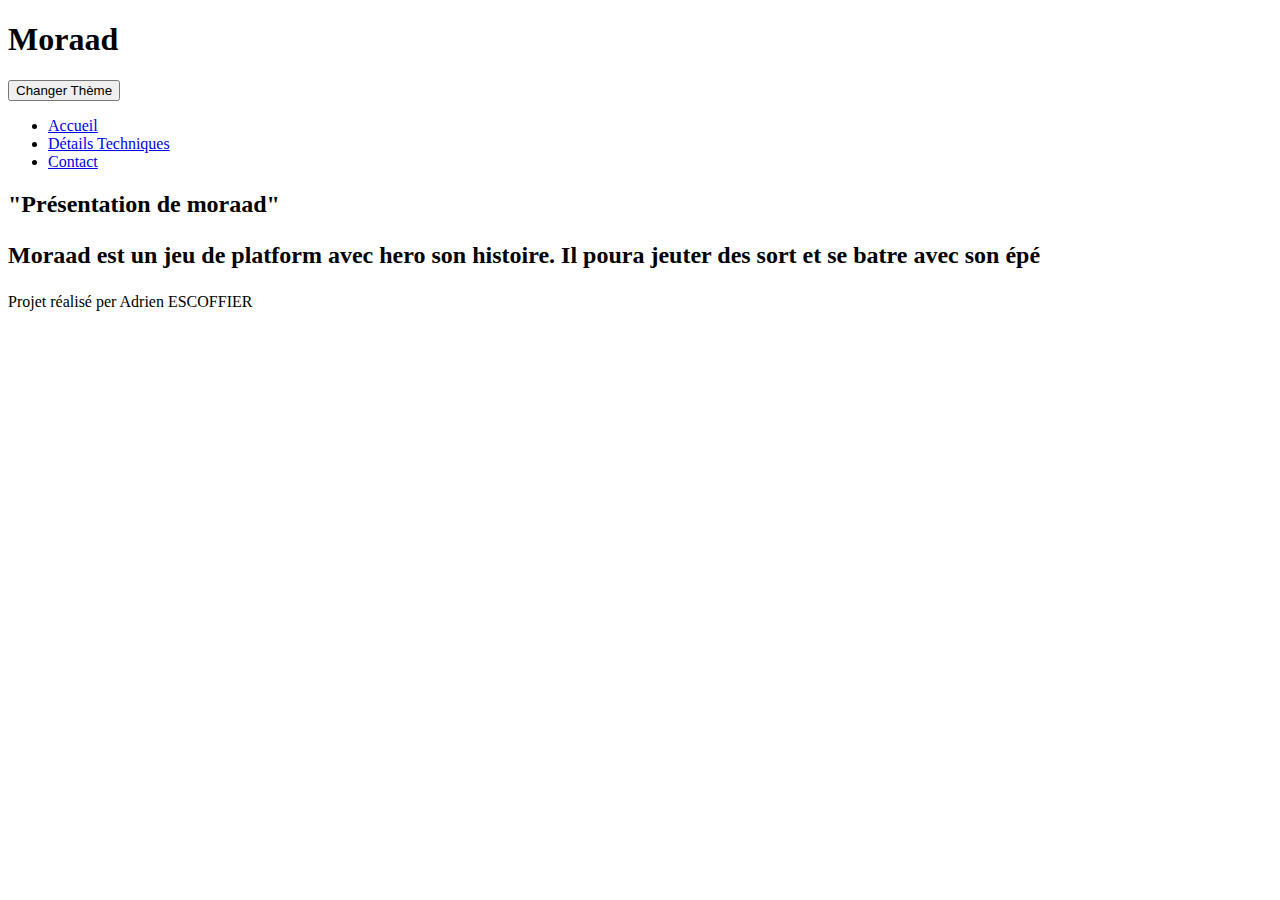
<file: index.html>
<!DOCTYPE html>
<html lang="en">
<head>
    <meta charset="UTF-8">
    <meta http-equiv="X-UA-Compatible" content="IE=edge">
    <meta name="viewport" content="width=device-width, initial-scale=1.0">
    <title>Jeux vidéo</title>
    <link rel="stylesheet" href="style.css">
</head>
<body>
    <header>
        <h1 id="titre-principal">Moraad</h1>
        <button id="theme-toggle">Changer Thème</button>
        <nav>
            <ul>
                <li>
                    <a href="index.html">Accueil</a>
                </li>
                <li>
                    <a href="détail.html">Détails Techniques</a>
                </li>
                <li>
                    <a href="contact.html">Contact</a>
                </li>
            </ul>
        </nav>
    </header>
    <main>
        <section>
            <h2>"Présentation de moraad"
                <p>
                    Moraad est un jeu de platform avec hero son histoire.
                Il poura jeuter des sort et se batre avec son épé
                </p>
            </h2>
        </section>
    </main>
        <footer>
            <p>Projet réalisé per Adrien ESCOFFIER</p>
        </footer>
        
        </html>
    <script src="script.js"></script>
</body>
</file>
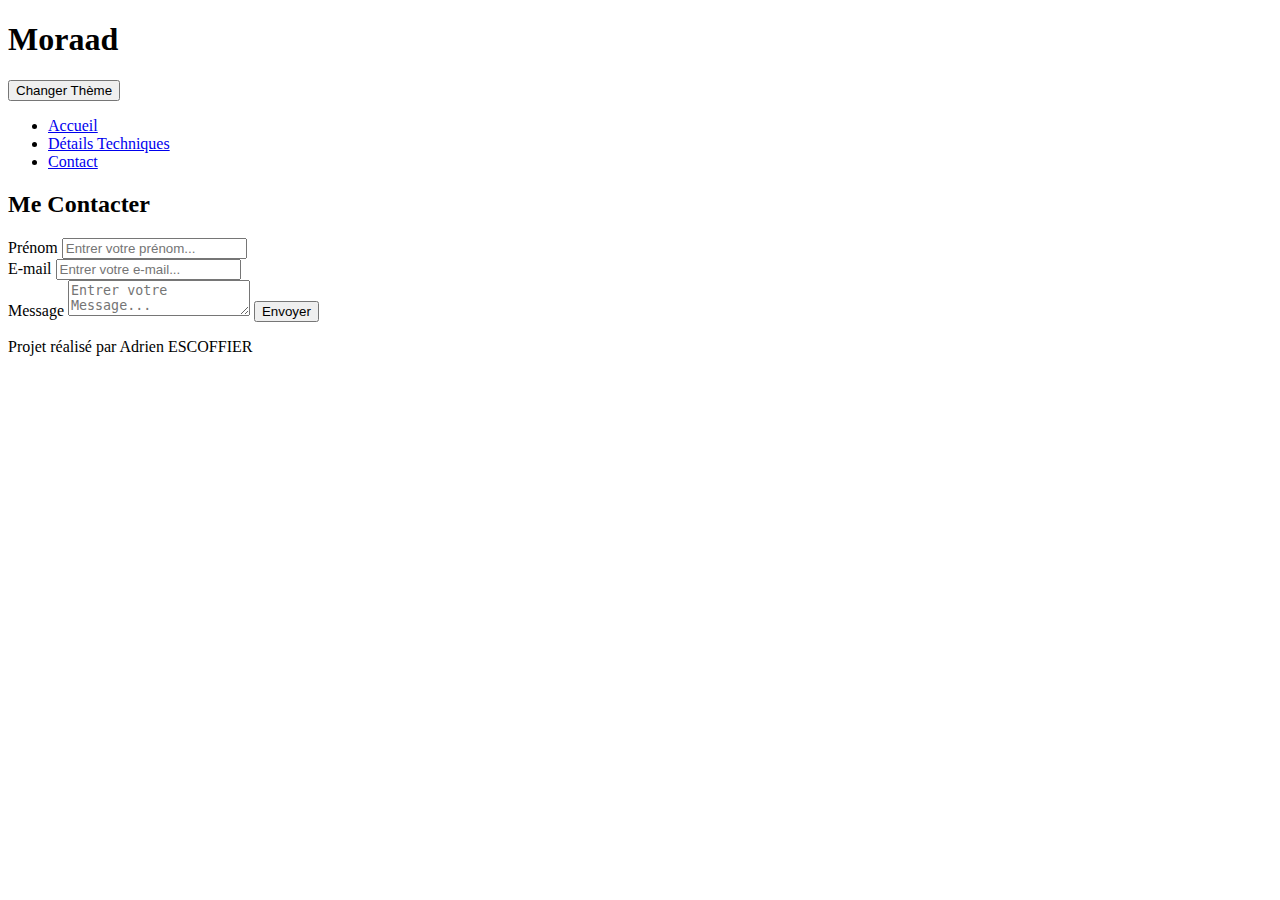
<file: contact.html>
<!DOCTYPE html>
<html lang="en">
<head>
    <meta charset="UTF-8">
    <meta http-equiv="X-UA-Compatible" content="IE=edge">
    <meta name="viewport" content="width=device-width, initial-scale=1.0">
    <title>Contact</title>
    <link rel="stylesheet" href="style.css">
</head>
<body>
    <header>
        <h1>Moraad</h1>
        <button id="theme-toggle">Changer Thème</button>
        <nav>
            <ul>
                <li><a href="index.html">Accueil</a></li>
                <li><a href="détail.html">Détails Techniques</a></li>
                <li><a href="contact.html">Contact</a></li>
            </ul>
        </nav>
    </header>
        <main>
            <h2>Me Contacter</h2>
            <form id="contact-form">
                <label for="Prénom">Prénom</label>
                <input type="text" id="prénom" name="prénom" value=""placeholder="Entrer votre prénom..."> 
                <br>
                <label for="email">E-mail</E-mail></label>
                <input type="e-mail" id="email-input" name="email" value="" placeholder="Entrer votre e-mail...">
                <br>
                <label  for="Message">Message</label>
                <textarea type="text" id="message-input" name="Message" value=""placeholder="Entrer votre Message..."></textarea>
                <button type="submit">Envoyer</button>
                <p id="form-message"></p>
            </form>
        </main>
        <footer>
            <p>Projet réalisé par Adrien ESCOFFIER</p>
        </footer>
    <script src="script.js"></script>
</body>

</html>
</file>
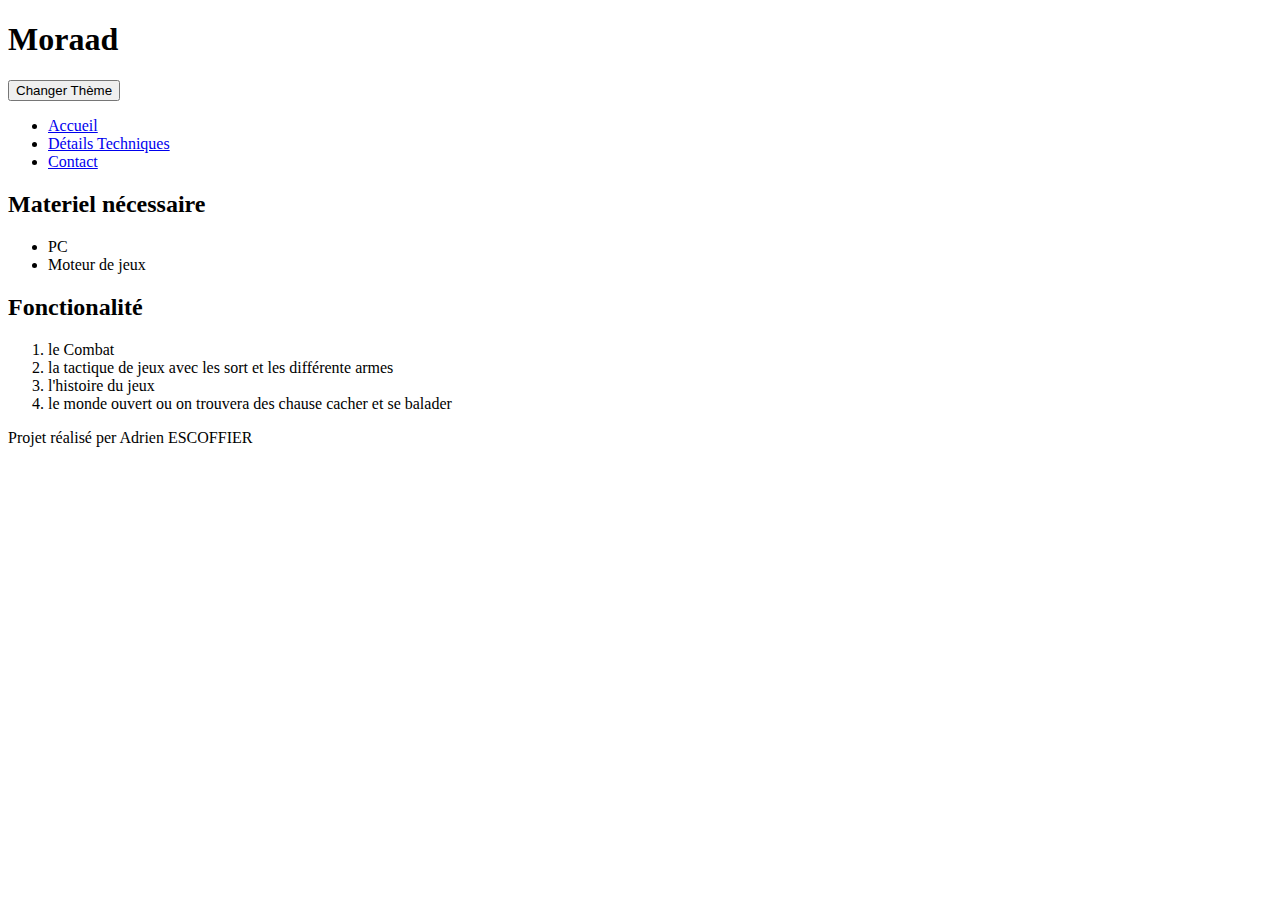
<file: détail.html>
<!DOCTYPE html>
<html lang="en">
<head>
    <meta charset="UTF-8">
    <meta http-equiv="X-UA-Compatible" content="IE=edge">
    <meta name="viewport" content="width=device-width, initial-scale=1.0">
    <title>Détails du projet</title>
    <link rel="stylesheet" href="style.css">
</head>
<body>
    <header>
        <form id="contact-form"></form>
        <h1>Moraad</h1>
        <button id="theme-toggle">Changer Thème</button>
        <nav>
            <ul>
                <li><a href="index.html">Accueil</a></li>
                <li><a href="détail.html">Détails Techniques</a></li>
                <li><a href="contact.html">Contact</a></li>
            </ul>
        </nav>
    </header>
        <main>
            <section>
                <h2>Materiel nécessaire</h2>
                <ul>
                    <li>PC</li>
                    <li>Moteur de jeux</li>
                </ul>
            </section>
            <section>
                <h2>Fonctionalité</h2>
                <ol>
                    <li>le Combat</li>
                    <li>la tactique de jeux avec les sort et les différente armes</li>
                    <li>l'histoire du jeux</li>
                    <li>le monde ouvert ou on trouvera des chause cacher et se balader</li>
                </ol>
            </section>
        </main>
        <footer>
            <p>Projet réalisé per Adrien ESCOFFIER</p>
        </footer>
    <script src="script.js"></script>
</body>

</html>
</file>
<file: style.css>
body.dark-mode {
  background-color: #2c3e50;
  color: #ecf0f1;
}

body.dark-mode .container {
  background-color: #34495e;
  /* Ajoutez d'autres styles pour le dark mode si nécessaire */
}

body.dark-mode a {
  color: #3498db;
}
</file>
